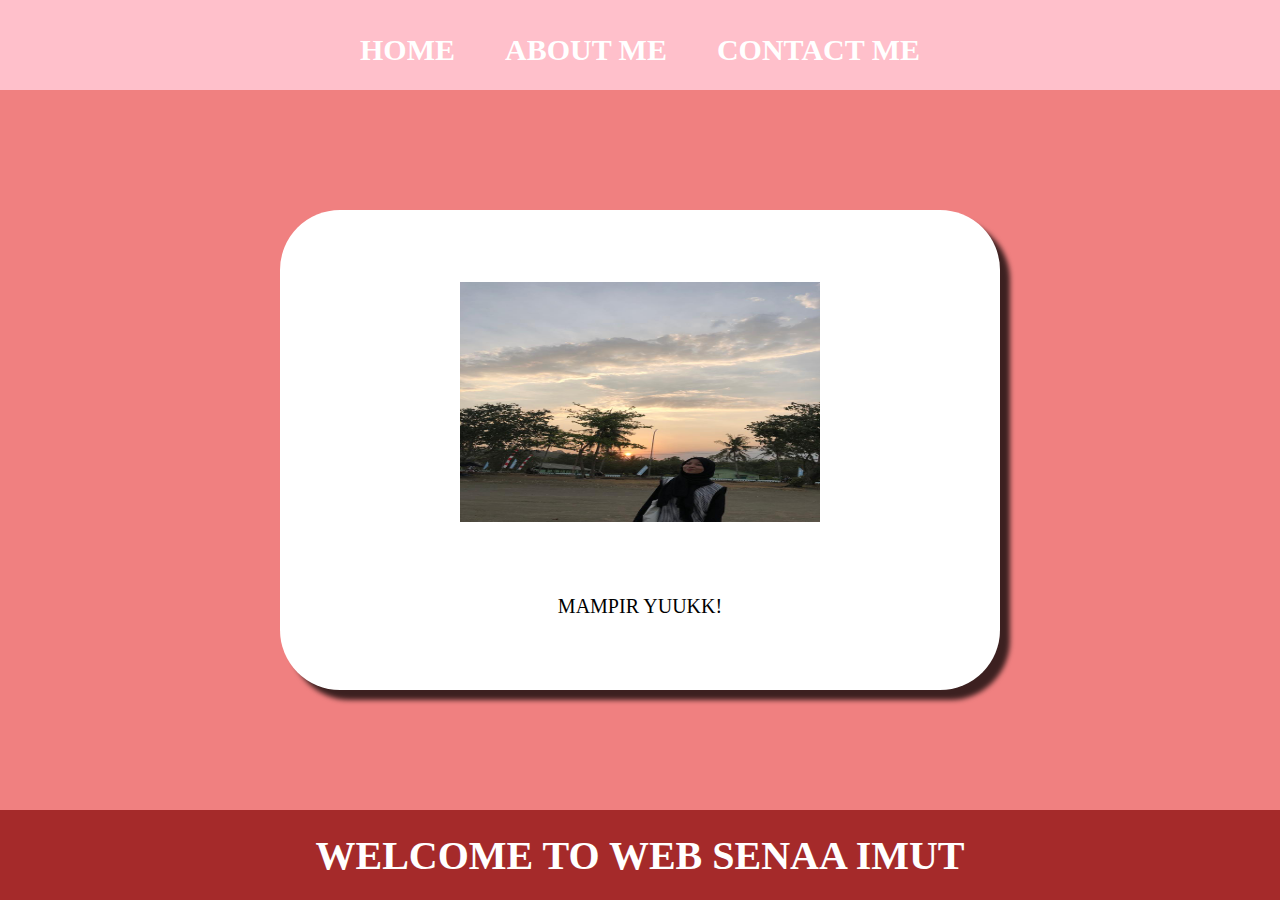
<file: senaacode/code1/index.html>
<html>
    <head>
        <title>WELCOME TO WEB SENA</title>
        <link rel="stylesheet" href="style.css" />
    </head>
    <body>
        <div class="container">
        <!-- NAVIGATION BAR -->
        <div class="container-navbar">
            <ul class="ul-navbar">
                <li class="li-navbar">
                    <a href="#" class="a-navbar">HOME</a>
                </li>
                <li class="li-navbar">
                    <a href="about.html" class="a-navbar">ABOUT ME</a>
                </li>
                <li class="li-navbar">
                    <a href="contact.html" class="a-navbar">CONTACT ME</a>
                </li>
            </ul>
        </div>
        <!-- NAVIGATIONN BAR SELESAI -->

        <!-- CONTENT 1 -->
        <div class="container-content">
            <a href="https://youtube.com/miawaug"
            class="a-content">
                <img src="SENA IMUT.jpg" class="img-content" />
                <p>MAMPIR YUUKK!</p>
            </a>
        </div>
        <!-- CONTENT 1 END -->

        <!-- FOOTER -->
        <div class="container-footer">
            <h2 class="h2-footer">WELCOME TO WEB SENAA IMUT</h2>
        </div>
        <!-- FOOTER END -->
        </div>
    </body>
</html>
</file>
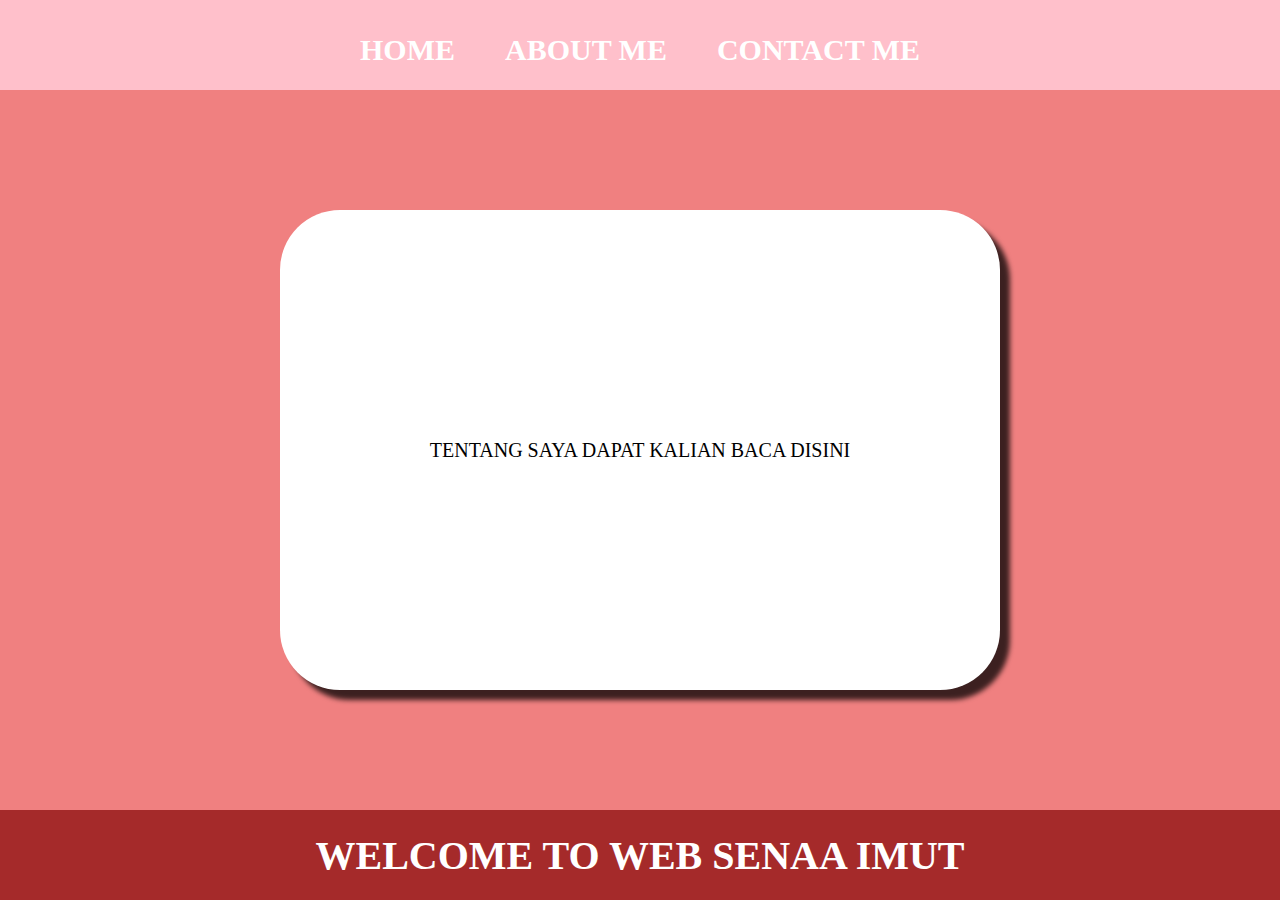
<file: senaacode/code1/about.html>
<html>
    <head>
        <title>ABOUT ME</title>
        <link rel="stylesheet" href="style.css" />
    </head>
    <body>
        <div class="container">
        <!-- NAVIGATION BAR -->
        <div class="container-navbar">
            <ul class="ul-navbar">
                <li class="li-navbar">
                    <a href="index.html" class="a-navbar">HOME</a>
                </li>
                <li class="li-navbar">
                    <a href="about.html" class="a-navbar">ABOUT ME</a>
                </li>
                <li class="li-navbar">
                    <a href="contact.html" class="a-navbar">CONTACT ME</a>
                </li>
            </ul>
        </div>
        <!-- NAVIGATIONN BAR SELESAI -->

        <!-- CONTENT 1 -->
        <div class="container-content">
            <a href="https://youtube.com/miawaug" class="a-content">
                <p>TENTANG SAYA DAPAT KALIAN BACA DISINI</p>
            </a>
        </div>
        <!-- CONTENT 1 END -->

        <!-- FOOTER -->
        <div class="container-footer">
            <h2 class="h2-footer">WELCOME TO WEB SENAA IMUT</h2>
        </div>
        <!-- FOOTER END -->
        </div>
    </body>
</html>
</file>
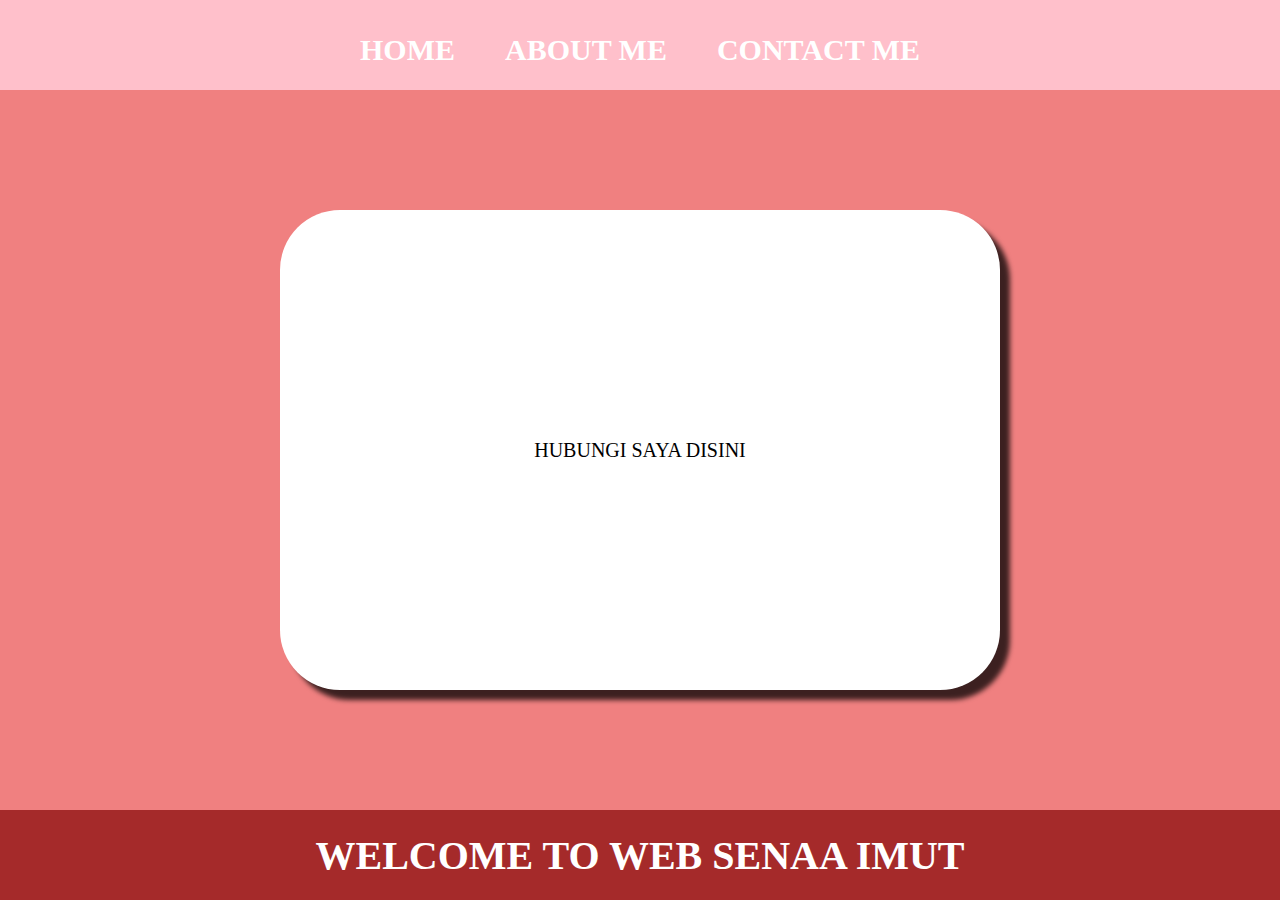
<file: senaacode/code1/contact.html>
<html>
    <head>
        <title>CONTACT ME</title>
        <link rel="stylesheet" href="style.css" />
    </head>
    <body>
        <div class="container">
        <!-- NAVIGATION BAR -->
        <div class="container-navbar">
            <ul class="ul-navbar">
                <li class="li-navbar">
                    <a href="index.html" class="a-navbar">HOME</a>
                </li>
                <li class="li-navbar">
                    <a href="about.html" class="a-navbar">ABOUT ME</a>
                </li>
                <li class="li-navbar">
                    <a href="contact.html" class="a-navbar">CONTACT ME</a>
                </li>
            </ul>
        </div>
        <!-- NAVIGATIONN BAR SELESAI -->

        <!-- CONTENT 1 -->
        <div class="container-content">
            <a href="https://instagram.com/irmasena.m" class="a-content">
                <p>HUBUNGI SAYA DISINI</p>
            </a>
        </div>
        <!-- CONTENT 1 END -->

        <!-- FOOTER -->
        <div class="container-footer">
            <h2 class="h2-footer">WELCOME TO WEB SENAA IMUT</h2>
        </div>
        <!-- FOOTER END -->
        </div>
    </body>
</html>
</file>
<file: senaacode/code1/style.css>
*,
html {
    margin: 0;
    padding: 0;
}

.container {}

.container-navbar {
    background-color: pink;
    width: 100%;
    height: 10vh;
}

.ul-navbar {
    display: flex;
    height: 100px;
    justify-content: center;
    align-items: center;
}

.li-navbar {
    list-style-type: none;
    padding: 20px;
    margin: 5px;
    color: white;
    font-size: 30px;
}

.li-navbar:hover {
    background-color: blue;
    transition: .5s ease-in-out;
    transition-delay: .3s;
    border-radius: 8px;
}

.a-navbar {
    color: white;
    text-decoration: none;
    font-weight: 700;
}

.container-content {
    background-color: lightcoral;
    display: flex;
    justify-content: center;
    align-items: center;
    height: 80vh;
}

.a-content {
    background-color: white;
    color: black;
    text-decoration: none;
    font-size: 20px;
    width: 720px;
    height: 480px;
    display: flex;
    flex-direction: column;
    justify-content: space-evenly;
    align-items: center;
    border-radius: 60px;
    box-shadow: box-shadow: 10px 10px 5px 0px rgba(0,0,0,0.75);
    -webkit-box-shadow: 10px 10px 5px 0px rgba(0,0,0,0.75);
    -moz-box-shadow: 10px 10px 5px 0px rgba(0,0,0,0.75);;
}

.img-content {
    width: 50%;
    height: 50%;
}

.container-footer {
    height: 10vh;
    background-color: brown;
    display: flex;
    justify-content: center;
    align-items: center;
}


.h2-footer {
    font-size: 40px;
    color: white;
}
</file>
